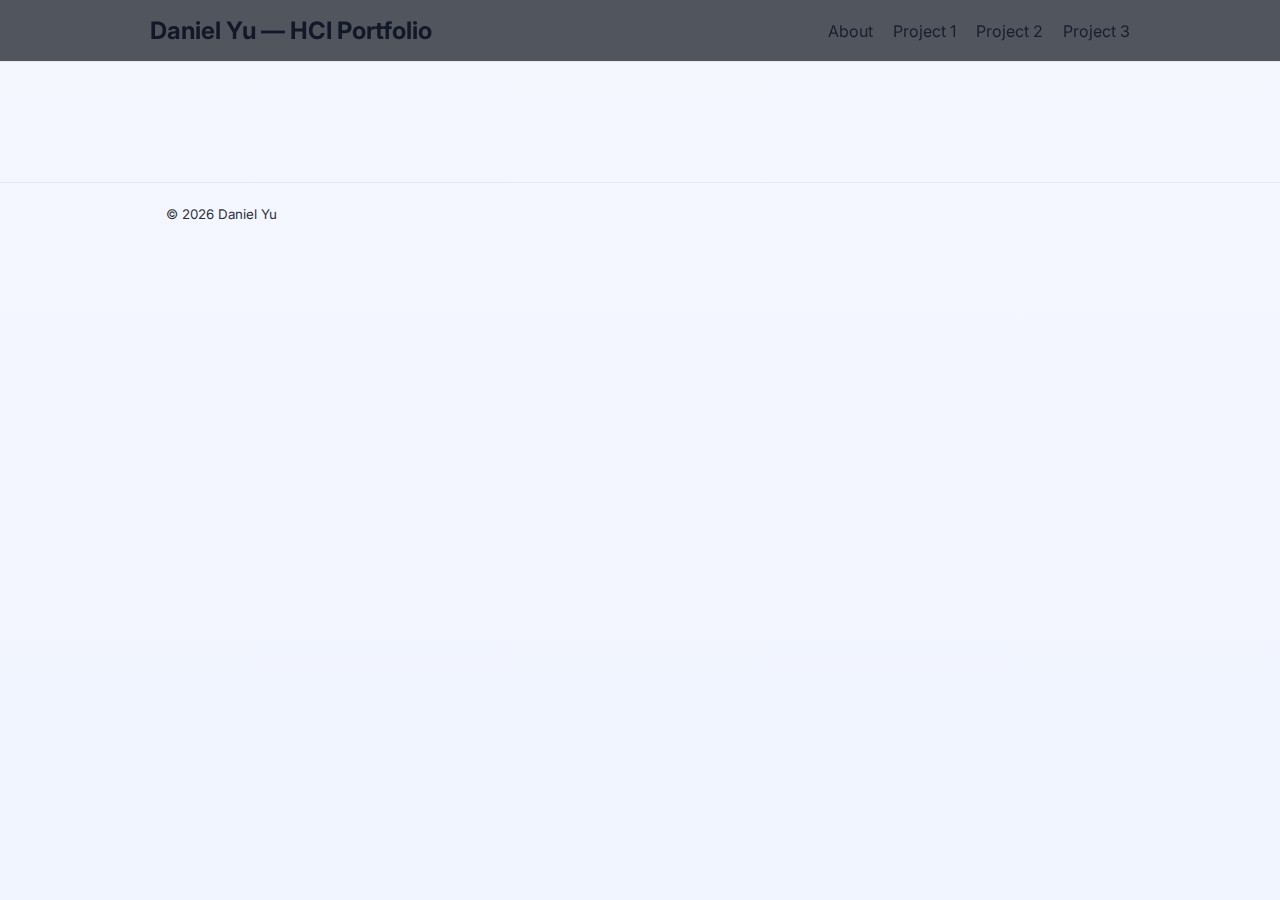
<file: index.html>
<!DOCTYPE html>
<html lang="en">
<head>
  <meta charset="utf-8">
  <meta name="viewport" content="width=device-width, initial-scale=1">
  <title>Personal Portfolio • HCI Diary</title>
  <meta name="description" content="A minimal single-page website">
  <link rel="preconnect" href="https://fonts.googleapis.com">
  <link rel="preconnect" href="https://fonts.gstatic.com" crossorigin>
  <link href="https://fonts.googleapis.com/css2?family=Inter:wght@400;600&display=swap" rel="stylesheet">
  <link rel="stylesheet" href="styles.css">
</head>
<body>
  <header class="site-header">
    <div class="container">
      <h1>Daniel Yu — HCI Portfolio</h1>
      <nav class="site-nav">
        <a href="#about">About</a>
        <!-- <a href="#diary">Diary</a> -->
        <a href="#p1">Project 1</a>
        <a href="#p2">Project 2</a>
        <a href="#p3">Project 3</a>
        <!-- <a href="#links">Links</a> -->
        <!-- <a href="#contact">Contact</a> -->
      </nav>
    </div>
  </header>

  <main class="site-main container" id="app" role="main">
    <section id="about" class="view is-active" aria-labelledby="about-title">
      <h2 id="about-title">About</h2>
      <p>Hello! I’m <strong>Daniel Yu</strong>, a student in the HCI course. This page shows my projects and learning.</p>
      <div class="profile">
        <div class="profile-card">
          <div class="avatar" aria-hidden="true">🙂</div>
          <div class="profile-meta">
            <div class="row"><span class="label">Program</span><span>Computer Science</span></div>
            <div class="row"><span class="label">Semester</span><span>4th Year</span></div>
            <div class="row"><span class="label">Interests</span><span>Chess, League of Legends, Hiking, Poker</span></div>
          </div>
        </div>
      </div>
    </section>

    <section id="diary" class="view" aria-labelledby="diary-title">
      <h2 id="diary-title">Project Diary</h2>
      <p>Weekly notes and artifacts for my HCI project. Add entries below (newest first).</p>
      <ol class="diary-list">
        <li>
          <div class="entry">
            <div class="entry-header">
              <time datetime="2025-09-22">Week 1 • 2025-09-22</time>
              <span class="tag">Kickoff</span>
            </div>
            <p>Set up personal page and wrote initial project goals. Sketched 2 ideas.</p>
            <ul class="entry-links">
              <li><a href="#" aria-label="Link to sketch or document">Sketches (PNG)</a></li>
              <li><a href="#" aria-label="Link to notes">Notes (Google Doc)</a></li>
            </ul>
          </div>
        </li>
        <li>
          <div class="entry">
            <div class="entry-header">
              <time datetime="2025-09-29">Week 2 • 2025-09-29</time>
              <span class="tag">Research</span>
            </div>
            <p>[Placeholder] User interviews and competitive review.</p>
          </div>
        </li>
      </ol>
      <details class="hint">
        <summary>How to add a new diary entry</summary>
        <p>Edit this file and add a new <code>&lt;li&gt;</code> at the top of the <code>.diary-list</code>. Include date, week number, a summary, and any links/artifacts.</p>
      </details>
    </section>

    <section id="links" class="view" aria-labelledby="links-title">
      <h2 id="links-title">Links</h2>
      <ul class="links-list">
        <li><a href="mailto:your.email@example.com">Email</a></li>
        <li><a href="https://github.com/your-username" target="_blank" rel="noopener">GitHub</a></li>
        <li><a href="https://www.linkedin.com/in/your-handle/" target="_blank" rel="noopener">LinkedIn</a></li>
      </ul>
    </section>

    <section id="p1" class="view" aria-labelledby="p1-title">
      <h2 id="p1-title">Project 1 — Friendly Campus for Atlantis Underwater Visitors</h2>
      <p>HKUST will host visiting mermaid students from Atlantis. We need to adapt our land campus to their body, habits, and culture. This page introduces the project and links to my diary and reflection.</p>

      <div class="p1-grid">
        <article class="card">
          <h3>Description & Goal</h3>
          <p><strong>POV</strong>: A mermaid exchange student needs water‑based infrastructure and learning tools. Their anatomy and habits do not fit a dry, stair‑filled, screen‑based campus. They should be able to study well and live comfortably in HK. They should also be able to order food easily at cafeteria kiosks.</p>
          <h4>Needs & Obstacles</h4>
          <ul>
            <li><strong>Mobility</strong>: Escalators, stairs, and long paths are hard for mermaids. They need water slides, swim tubes, and water elevators so they can move without leaving water.</li>
            <li><strong>Academic</strong>: Paper and normal electronics get wet and stop working. They need waterproof devices and materials so they can study and take notes.</li>
            <li><strong>Health</strong>: Dry air dehydrates them. They need easy access to seawater hydration stations and humid spaces. For long dry routes, wearable water enclosures could help them stay comfortable.</li>
            <li><strong>Social</strong>: Food and clubs are mostly designed for land students. They often eat fish and seaweed, so more aquatic cuisine and inclusive activities would help them join campus life.</li>
          </ul>
          <p><strong>Project Goal</strong>: Design campus policies, infrastructure, and tools so mermaid students can study, socialize, and live well. We will start with cafeteria kiosks: make the ordering flow easy with wet hands, using a waterproof stylus and bigger targets.</p>
        </article>

        <article class="card">
          <h3>Learning & Execution Process</h3>
          <h4>Needfinding</h4>
          <ul>
            <li>We wrote down the basic facts about our users. Mermaids have wet fingertips, a tail instead of legs, and need water often. They can breathe on land for some time and are very strong swimmers. This tells us where normal campus design may fail.</li>
            <li>We listed problems in four areas: moving around campus, doing school work, staying healthy, and joining the community. This helps us see the full picture before we pick one area to fix.</li>
          </ul>
          <h4>Ideation</h4>
          <ul>
            <li><strong>Infrastructure</strong>: We imagined ways to move in water across campus. Ideas include water‑filled tunnels, waterslides, swim tubes, water elevators, and hydration domes. These ideas remove the need to be dry and make travel easier.</li>
            <li><strong>Social & cultural</strong>: We proposed aquatic dining halls, mixed land‑sea sports, and events that both land students and mermaids can enjoy. This reduces social barriers and food problems.</li>
            <li><strong>Tools</strong>: We suggested waterproof laptops and tablets, small water scooters for long trips, and a waterproof stylus for kiosks. For this project, we focus on the kiosk flow for wet hands because it is small, testable, and useful.</li>
          </ul>
          <ul class="entry-links">
            <li>
              <a href="mindmap.png" target="_blank" rel="noopener">Mind map (overview)</a>
              <div>
                <img src="mindmap.png" alt="Mind map showing users, obstacles, and solutions" style="max-width:100%;height:auto;border-radius:8px;border:1px solid var(--border);margin-top:8px;" />
              </div>
            </li>
            <li>
              <a href="persona.png" target="_blank" rel="noopener">Persona (mermaid student)</a>
              <div>
                <img src="persona.png" alt="Persona sheet for a mermaid exchange student" style="max-width:100%;height:auto;border-radius:8px;border:1px solid var(--border);margin-top:8px;" />
              </div>
            </li>
          </ul>
        </article>

        <article class="card">
          <h3>Use of AI</h3>
          <p>Used cursor to help create this website</p>
        </article>

        <article class="card">
          <h3>Personal Contributions & Achievements</h3>
          <ul>
            <li>Led early brainstorming and created the initial mermaid persona.</li>
            <li>Narrowed the problem scope and chose the school domain to focus on.</li>
            <li>Took detailed notes during group work to capture decisions and evidence.</li>
            <li>Facilitated group discussions to align on the POV and next steps.</li>
            <li>Presented our findings and rationale in the final in-class presentation.</li>
            <li>Applied accessibility thinking: wet hands, tail mobility, and hydration needs.</li>
            <li>Used usability heuristics (visibility, error prevention, match to users) to judge ideas.</li>
            <li>Mapped task flows for kiosk ordering to find pain points and quick wins.</li>
          </ul>
        </article>

        <article class="card">
          <h3>Personal Reflection</h3>
          <p>Designing for mermaid students forced me to put accessibility first. A kiosk that works for dry hands and upright posture will fail when hands are wet and users have a tail. I learned to translate these physical constraints into interface choices: bigger touch targets, higher contrast, short steps, and clear recovery when water causes input errors.</p>
          <ul>
            <li><strong>Accessibility focus</strong>: Support wet‑hand input (moisture‑robust touch and a waterproof stylus), generous target sizes, readable typography, and strong contrast. Keep controls in easy‑to‑reach zones for users who cannot stand close or upright.</li>
            <li><strong>Universal design</strong>: Multimodal input (touch + stylus), captions for any audio, and plain language labels help both mermaid and land students.</li>
            <li><strong>Process mindset</strong>: Start with low‑fi wireflows, test with short, observable tasks (place an order, edit an item, pay), and track time on task and error rate to guide iterations.</li>
          </ul>
          <p>Overall, accessibility constraints did not limit creativity; they focused it. By designing for the hardest case (wet hands, non‑standard posture), the kiosk becomes simpler and better for everyone.</p>
        </article>
      </div>
    </section>

    <section id="p2" class="view" aria-labelledby="p2-title">
      <h2 id="p2-title">Project 2</h2>

      <div class="p1-grid">
        <article class="card">
          <h3>Description & Goal</h3>
          <p>This project explores how students cope with food access during typhoons while living in HKUST dorms. Many students do not have full kitchens and cannot easily buy groceries when stores and canteens close. Our goal is to design a chatbot that helps students make quick meals with what they already have, reduces stress, and provides clear, supportive guidance during emergencies.</p>
        </article>

        <article class="card full-width">
          <h3>Part 1: Empathize</h3>
          
          <h5>Observe / Interview</h5>
          <p>During Typhoon Ragasa, Emily (Hall 4 Resident) couldn't leave campus to buy groceries. Nearby stores were nearly empty, and Hall 4's shared kitchen created long queues."“I only had a few cans of soup and instant noodles left. The store was out of vegetables and eggs, and our dorm only has a stove… I had to wait a long time to use it.”</p>
          <p>Our interview transcript captured Emily's struggles with grocery access during the typhoon, long kitchen queues, and limited ingredients. Our observations documented the differences between halls with full kitchens versus those with only microwaves, the suspension of delivery services, early canteen closures, and safety restrictions on cross-hall kitchen use.</p>
          
          <h5>Additional Observations</h5>
          <p>Halls without kitchens (e.g., Hall 9) often have only microwaves and water dispensers. Delivery suspended; canteens closed early; rationing created uncertainty. Borrowing kitchens across halls was restricted for safety.</p>

          <h5>Scenario: Typhoon Season in Student Dorms</h5>
          <p>A voice/chat agent could provide real-time updates on open canteens and stores. It could suggest simple recipes using current ingredients and appliances (e.g., microwave-only). It could coordinate shared kitchen use or food-sharing among hallmates. It could offer safety tips and supportive messaging to reduce anxiety.</p>

        </article>

        <article class="card full-width">
          <h3>Part 2: Ideate</h3>
        
          <h4>Task 1 — Point of View (POV)</h4>
          <p>From our interviews, we learned that many students struggle to eat properly during typhoons. Canteens may close, ingredients are limited, and most dorms only have basic kitchen tools. Students often end up eating instant noodles or skipping meals. They want fast, simple help and clear guidance on how to cook with what they already have.</p>
        
          <p>We explored whether a chatbot could help by showing which canteens are still open, coordinating shared kitchen use, or suggesting easy microwave-based meals. Our goal was to create a chatbot that provides comfort, clear instructions, and practical recipes that work in dorm conditions.</p>
        
          <p><strong>POV Statement:</strong><br>
          A student stuck on campus during a typhoon needs quick, appliance-aware meal suggestions and reliable food access information because kitchens are limited, stores may be closed, and stress is high.</p>
        
          <hr>
        
          <h4>Task 2 — Brainstorming: Chatbot Ideas</h4>
          <ul>
            <li><strong>Ingredient-to-Recipe Bot:</strong> Enter ingredients → receive simple recipes matched to available appliances (text or voice guidance).</li>
            <li><strong>Cooking Guide Bot:</strong> Hands-free voice steps (“what’s next?”) for beginner-friendly cooking.</li>
            <li><strong>Food Availability Bot:</strong> Shows which canteens/stores are open with maps or walking time.</li>
            <li><strong>Shared Kitchen Bot:</strong> See stove/microwave availability and coordinate ingredient swaps.</li>
            <li><strong>Smart Shopping Bot:</strong> Sends pre-typhoon reminders with short grocery checklists.</li>
          </ul>
        
          <div>
            <img src="proj2/mindmap.png" style="max-width:100%;height:auto;border-radius:8px;border:1px solid var(--border);margin-top:8px;" />
          </div>
        </article>

        <article class="card full-width">
          <h3>Part 3: Prototype</h3>
        
          <h4>Prototype Iterations</h4>
        
          <h5>First Iteration</h5>
          <p>We began with a simple chatbot where users typed their available ingredients and received one or two quick recipe suggestions. This showed the core idea clearly but did not feel very personalized.</p>
        
          <div>
            <img src="proj2/proto1.jpeg" style="max-width:100%;height:auto;border-radius:8px;border:1px solid var(--border);margin-top:8px;" />
          </div>

          <h5>Second Iteration</h5>
          <p>We added more user preferences such as diet type, allergies, and ingredient restrictions. However, during testing, students said it felt too slow and overwhelming, especially during stressful typhoon conditions.</p>
        
          <div>
            <img src="proj2/proto2.jpeg" style="max-width:100%;height:auto;border-radius:8px;border:1px solid var(--border);margin-top:8px;" />
          </div>

          <h5>Third Iteration</h5>
          <p>We simplified setup to only the essential preferences (e.g., dietary type and appliance availability). Users could immediately start entering ingredients. This made the chatbot faster and calmer to use, and this version became our main prototype moving forward.</p>
        
          <div>
            <img src="proj2/proto3.png" style="max-width:100%;height:auto;border-radius:8px;border:1px solid var(--border);margin-top:8px;" />
          </div>
        </article>

        <article class="card full-width">
          <h3>Part 4: User Testing</h3>
        
          <p>We tested our final chatbot, <strong>Typhood</strong>, using a Google Form. Students rated ease of use, usefulness, and the quality of recipe suggestions. We also collected open-ended feedback about what felt helpful and what needed improvement.</p>
        
          <h4>Initial Feedback</h4>
          <ul>
            <li>Users wanted a short guide explaining how to start using the chatbot.</li>
            <li>The early setup asked too many questions and felt overwhelming.</li>
            <li>A simple logo or visual identity would help the chatbot feel more memorable.</li>
            <li>Speech input would make listing ingredients faster and easier.</li>
          </ul>
        
          <h4>After Iteration</h4>
          <ul>
            <li>The chatbot became easier and faster to use.</li>
            <li>Users liked that Typhood adjusted recipes based on available appliances.</li>
            <li>Both text and speech input worked well for casual ingredient input.</li>
            <li>Some users suggested adding photos to help compare and choose meal options quickly.</li>
          </ul>
        
          <ul class="entry-links">
            <li><a href="https://forms.gle/J5xirEKRmA5mBU8a7">Link to testing results</a></li>
            
          </ul>
        </article>

        <article class="card">
          <h3>Use of AI</h3>
          <p>I used generative AI to help draft the prototypes and think of user testing questions. Final design decisions, feature prioritization, and prototype layout were made by our team based on interview feedback and user testing results.</p>
        </article>
        

        <article class="card">
          <h3>Personal Contributions & Achievements</h3>
          <ul>
            <li>Led development of the prototype, features and demos</li>
            <li>Designed and iterated on the UI across all three prototypes.</li>
            <li>Ran multiple user testing sessions and synthesized feedback into clear design changes.</li>
            <li>Presented the final prototype in the in-class presentation, along with creating the final presentation</li>
          </ul>
        </article>

        <article class="card">
          <h3>Personal Reflection</h3>
          <p>I learned that even small barriers in setup or onboarding can discourage use during stressful situations. People want tools that feel calm, fast, and supportive. Reducing steps and decision-making load mattered more than adding features. In the next iteration, I want to improve recipe clarity, add images to help users choose faster, and explore voice-first interaction more deeply.</p>
        </article>
      </div>
    </section>

    <section id="p3" class="view" aria-labelledby="p3-title">
      <h2 id="p3-title">Project 3 — EduGlobe VR Campus Exploration</h2>

      <div class="p1-grid">
        <article class="card">
          <h3>Description & Goal</h3>
          <p><strong>Problem & Vision</strong>: Many students feel stressed when choosing where to study abroad. Websites and videos give information, but it's hard to imagine what everyday campus life actually feels like.</p>
          <p>EduGlobe is a VR system that lets students walk around campuses worldwide. They can explore dorms, libraries, and canteens to understand the environment and feel before committing to a school.</p>
          <ul>
            <li><strong>Users</strong>: Students considering exchange or full degree programs abroad</li>
            <li><strong>Main task</strong>: Explore campuses by walking through VR simulations</li>
            <li><strong>Platform</strong>: Meta Quest headset + controllers (mocked up)</li>
          </ul>
        </article>

        <article class="card full-width">
          <h3>Part 1 — Empathize</h3>
          
          <h4>Interviews & Observations</h4>
          <p>I conducted interviews with HKUST students planning exchange or study abroad programs. I asked how they research schools and what feels unclear before making a decision.</p>
          <p>Most students use rankings, websites, social media, and vlogs, but these feel "staged" and don't show real student life. Students worry about dorm quality, campus layout, food options, and social atmosphere.</p>
          
          <h4>Key Pain Points</h4>
          <ul>
            <li><strong>Hard to picture daily life</strong>: Don't know what a typical day looks like on each campus.</li>
            <li><strong>Too many choices</strong>: Long partner school lists make it hard to compare fairly.</li>
            <li><strong>Fear of wrong choice</strong>: Afraid of choosing a school that doesn't fit their lifestyle.</li>
            <li><strong>Information overload</strong>: Lots of scattered online info that doesn't give a real experience.</li>
          </ul>
        </article>

        <article class="card full-width">
          <h3>Part 2 — Ideate</h3>
        
          <h4>From Insights to POV</h4>
          <p>Our team created a mind map of interview findings: emotional needs, research activities, and missing experiences (like walking around campus).</p>
          <p><strong>POV</strong>: A student comparing universities for exchange needs a way to really experience campus life because online information doesn't show how it actually feels to live and study there.</p>
          
          <ul class="entry-links">
            <li>
              <a href="p3mindmap.png" target="_blank" rel="noopener">Mind map (overview)</a>
              <div>
                <img src="p3mindmap.png" alt="Mind map showing insights from interviews: emotional needs, activities, and missing experiences" style="max-width:100%;height:auto;border-radius:8px;border:1px solid var(--border);margin-top:8px;" />
              </div>
            </li>
          </ul>
        
          <h4>Brainstormed Ideas</h4>
          <p>We explored several directions: School Spirit VR (sports and traditions), Academic Fit VR (lectures and labs), Culture Immersion VR (city exploration), and Campus Exploration VR (walking through key locations).</p>
        
          <h4>Speed-Dating with Storyboards</h4>
          <p>We ran "speed-dating" sessions showing different VR storyboards. Campus Exploration VR was consistently the most useful. Students liked jumping between dorms, library, and cafeteria to narrow down options.</p>
          
          <ul class="entry-links">
            <li>
              <a href="p3storyboard.png" target="_blank" rel="noopener">Campus Exploration VR Storyboard</a>
              <div>
                <img src="p3storyboard.png" alt="Storyboard showing the Campus Exploration VR concept" style="max-width:100%;height:auto;border-radius:8px;border:1px solid var(--border);margin-top:8px;" />
              </div>
            </li>
          </ul>
        </article>

        <article class="card full-width">
          <h3>Part 3 — Prototype</h3>
        
          <h4>Core Experience</h4>
          <p>EduGlobe is a VR tour where users select a university, load a campus simulation, and teleport to major locations (dorms, library, cafeteria) using buttons. An "End Tour" option lets them exit and explore another school.</p>
        
          <h4>My Prototype Contribution: Web-Based Mockups</h4>
          <p>I designed and coded phone-sized web mockups showing three screens: campus selection, tour view with location buttons, and a final thank-you screen. These let our team share the concept online and demonstrate interactions without a full VR setup, making it easy for presentations and user feedback.</p>
        
          <h4>Equipment & Interaction</h4>
          <p>The full system uses Meta Quest headset and controllers. Users look at things and click to move and select locations. Smooth camera movement with text labels guides them. New campuses can be added as separate "worlds" with the same interaction patterns. We kept it simple so first-time VR users wouldn't feel overwhelmed.</p>
        </article>

        <article class="card full-width">
          <h3>Part 4 — Evaluation</h3>
        
          <h4>How Users Reacted</h4>
          <p>We showed our concept to students considering exchange. They liked seeing actual spaces instead of static photos, jumping between locations matched their daily routine, and appreciated an easy, cheap way to visit all university options.</p>
        </article>

        <article class="card">
          <h3>Use of AI</h3>
          <p>Generative AI was used to generate ideas used in the storyboards. The web mockups I designed and coded were created independently to demonstrate the concept.</p>
        </article>

        <article class="card">
          <h3>Personal Contributions & Achievements</h3>
          <ul>
            <li>Conducted student interviews about exchange decision-making and organized findings into clear problems and user needs.</li>
            <li>Helped film the demo video to showcase the EduGlobe concept for easy online sharing.</li>
            <li>Created prototype storytelling materials for presentations.</li>
            <li>Identified key emotional and practical concerns students face when choosing study abroad programs.</li>
          </ul>
        </article>

        <article class="card">
          <h3>Personal Reflection</h3>
          <p>This project showed me the importance of understanding users' real experiences, not just what they say they want. During interviews, students struggled to explain their needs, but their stories revealed real problems. For example, feeling "lost" while researching highlighted the need for intuitive exploration.</p>
          <p><strong>Knowledge gained</strong>: Good design comes from listening to what users don't directly say. I learned to pay attention to emotions and frustrations, connecting them to design features that solve problems.</p>
          <p><strong>Lessons learned</strong>: Creating the demo video was more valuable than expected. It forced me to explain the concept clearly and showed that testing ideas early by showing them to people works better than building everything first. The video helped us get feedback faster.</p>
          <p><strong>Next steps</strong>: Create an interactive prototype for navigating campus locations, then test with students actively choosing schools to see if it reduces stress and improves decision-making.</p>
        </article>
      </div>
    </section>

    <section id="contact" class="view" aria-labelledby="contact-title">
      <h2 id="contact-title">Contact</h2>
      <p>For course-related questions, contact the TA/instructor as provided in the syllabus. For portfolio feedback, reach me via email or LinkedIn above.</p>
    </section>
  </main>

  <footer class="site-footer">
    <div class="container">
      <small>© <span id="year"></span> Daniel Yu</small>
    </div>
  </footer>

  <script src="script.js" defer></script>
</body>
</html>
</file>
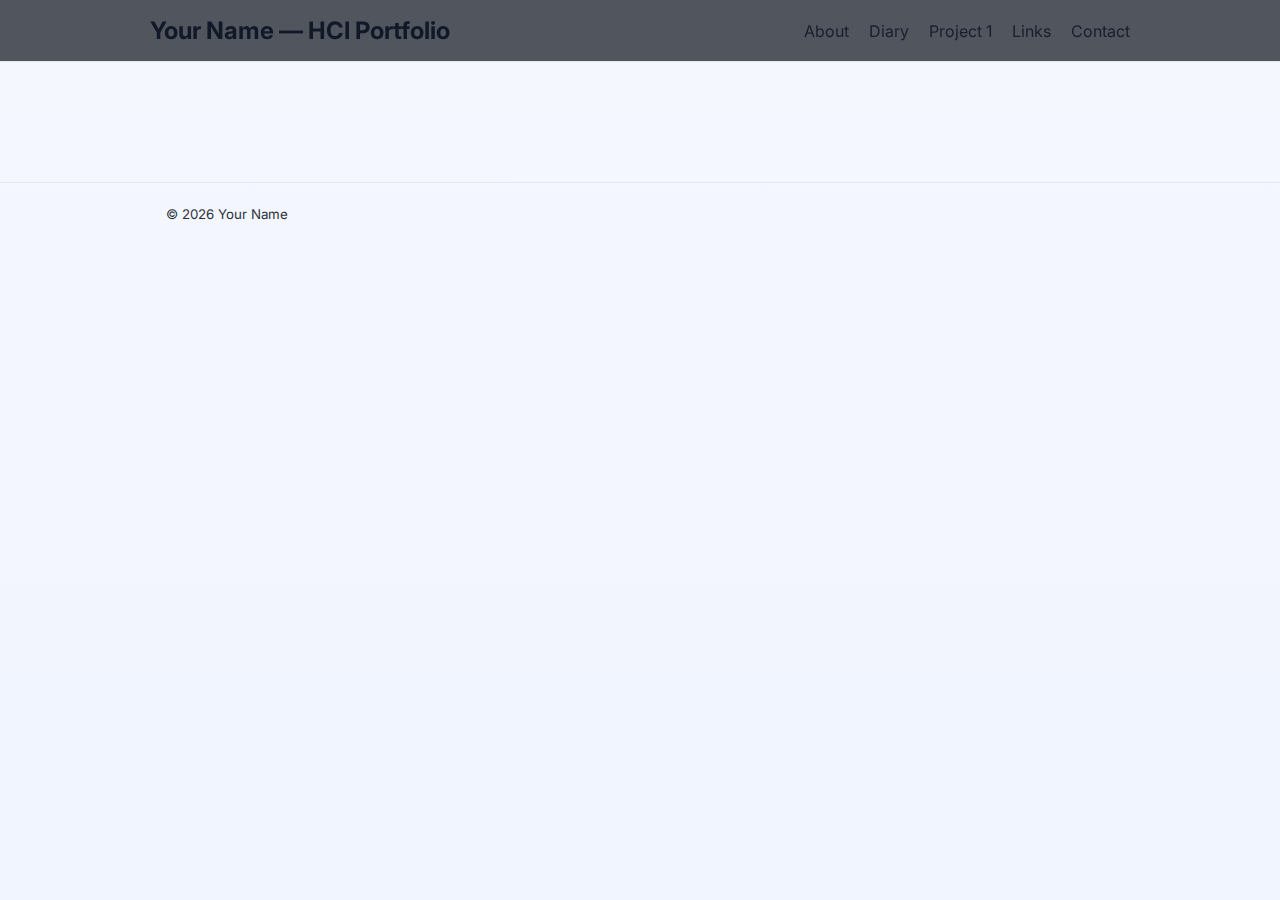
<file: project1.html>
<!DOCTYPE html>
<html lang="en">
<head>
  <meta charset="utf-8">
  <meta name="viewport" content="width=device-width, initial-scale=1">
  <title>Project 1 • Atlantis Visitors — HCI Portfolio</title>
  <meta name="description" content="COMP4461 Project 1: Make HKUST more friendly for visiting students from Atlantis.">
  <link rel="preconnect" href="https://fonts.googleapis.com">
  <link rel="preconnect" href="https://fonts.gstatic.com" crossorigin>
  <link href="https://fonts.googleapis.com/css2?family=Inter:wght@400;600&display=swap" rel="stylesheet">
  <link rel="stylesheet" href="styles.css">
</head>
<body>
  <header class="site-header">
    <div class="container">
      <h1>Your Name — HCI Portfolio</h1>
      <nav class="site-nav">
        <a href="index.html#about">About</a>
        <a href="index.html#diary">Diary</a>
        <a href="project1.html" aria-current="page">Project 1</a>
        <a href="index.html#links">Links</a>
        <a href="index.html#contact">Contact</a>
      </nav>
    </div>
  </header>

  <main class="site-main container" role="main">
    <section class="view is-active" aria-labelledby="p1-title">
      <h2 id="p1-title">Project 1 — Atlantis Visitors</h2>
      <p>Make the campus more friendly for visiting students from the aquatic kingdom of Atlantis.</p>

      <div class="profile-card" style="margin: 12px 0;">
        <div class="profile-meta">
          <div class="row"><span class="label">Deadlines</span><span>P0: Sep 13–15; P1.1: Sep 16; P1.2: Sep 18; P1.3: Sep 23</span></div>
          <div class="row"><span class="label">Course</span><span>COMP4461 Human-Computer Interaction</span></div>
        </div>
      </div>

      <section aria-labelledby="overview-title">
        <h3 id="overview-title">Overview & Goals</h3>
        <p>Briefly summarize the project framing, scope, and what you aim to achieve. Include the POV statement derived from needfinding.</p>
      </section>

      <section aria-labelledby="needfinding-title">
        <h3 id="needfinding-title">Needfinding</h3>
        <ul>
          <li>User characteristics: form, ability, language, habits</li>
          <li>Needs and obstacles on campus</li>
          <li>Empathy work: newcomers’ common challenges (who you talked to, what you learned)</li>
        </ul>
        <p>Include transcripts or notes as links to files in <a href="assets/">assets/</a>.</p>
      </section>

      <section aria-labelledby="ideation-title">
        <h3 id="ideation-title">Ideation</h3>
        <p>Document brainstorming: divergence and convergence. Add a mind map image or link.</p>
        <ul class="entry-links">
          <li><a href="assets/mindmap.png">Mind map (image)</a></li>
          <li><a href="assets/brainstorm-notes.pdf">Brainstorm notes (PDF)</a></li>
        </ul>
      </section>

      <section aria-labelledby="scenario-title">
        <h3 id="scenario-title">Scenario & POV</h3>
        <p>Describe one specified user scenario that illustrates your POV and the problems discovered.</p>
      </section>

      <section aria-labelledby="ai-usage-title">
        <h3 id="ai-usage-title">AI Usage</h3>
        <p>Credit any AI tools used and key decisions influenced by them. Include prompts or summaries if relevant.</p>
      </section>

      <section aria-labelledby="contrib-title">
        <h3 id="contrib-title">Personal Contributions</h3>
        <ul>
          <li>What you did at each milestone (P0, P1.1, P1.2, P1.3)</li>
          <li>Artifacts you created (interview notes, sketches, slides)</li>
        </ul>
      </section>

      <section aria-labelledby="reflection-title">
        <h3 id="reflection-title">Reflection</h3>
        <p>What you learned; what you would do differently; next steps.</p>
      </section>

      <section aria-labelledby="grading-title">
        <h3 id="grading-title">Evaluation Criteria (for reference)</h3>
        <ul>
          <li>Relevance to the topic</li>
          <li>Divergence and convergence quality</li>
          <li>Clear, grounded rationales for user-friendly problems identified</li>
        </ul>
      </section>

      <p><a href="index.html#diary">Back to Diary</a></p>
    </section>
  </main>

  <footer class="site-footer">
    <div class="container">
      <small>© <span id="year"></span> Your Name</small>
    </div>
  </footer>

  <script src="script.js" defer></script>
</body>
</html>
</file>
<file: styles.css>
:root {
  --bg: #0b0f1a;
  --card: #121826;
  --text: #e6e8ec;
  --muted: #94a3b8;
  --accent: #4f46e5;
  --accent-2: #22d3ee;
  --border: #1f2a44;
}

* { box-sizing: border-box; }
html, body { height: 100%; }
body {
  margin: 0;
  font-family: "Inter", system-ui, -apple-system, Segoe UI, Roboto, Arial, sans-serif;
  background: linear-gradient(180deg, var(--bg), #0d1324 60%, #0b0f1a);
  color: var(--text);
}

.container {
  width: 100%;
  max-width: 980px;
  margin: 0 auto;
  padding: 0 16px;
}

.site-header {
  position: sticky;
  top: 0;
  z-index: 10;
  background: rgba(11, 15, 26, 0.7);
  backdrop-filter: blur(8px);
  border-bottom: 1px solid var(--border);
}
.site-header .container {
  display: flex;
  align-items: center;
  justify-content: space-between;
  padding: 16px 0;
}
.site-nav a {
  color: var(--text);
  text-decoration: none;
  margin-left: 16px;
  opacity: 0.9;
}
.site-nav a:hover { color: var(--accent-2); }

.site-main {
  padding: 40px 0 80px;
}

.view { display: none; }
.view.is-active { display: block; }

section {
  background: linear-gradient(180deg, rgba(34, 211, 238, 0.06), rgba(79, 70, 229, 0.06));
  border: 1px solid var(--border);
  border-radius: 14px;
  padding: 24px;
  box-shadow: 0 10px 30px rgba(0,0,0,0.3);
}

h1 { font-size: 24px; margin: 0; }
h2 { font-size: 22px; margin: 0 0 8px; }
p  { color: var(--muted); line-height: 1.6; }

button {
  background: linear-gradient(90deg, var(--accent), var(--accent-2));
  color: white;
  border: none;
  border-radius: 12px;
  padding: 10px 16px;
  font-weight: 600;
  cursor: pointer;
  box-shadow: 0 6px 16px rgba(34, 211, 238, 0.25);
}
button:hover { filter: brightness(1.05); }
button:active { transform: translateY(1px); }

.site-footer {
  border-top: 1px solid var(--border);
  padding: 20px 0;
  opacity: 0.9;
}

/* Portfolio additions */
.profile {
  margin-top: 12px;
}
.profile-card {
  display: flex;
  align-items: center;
  gap: 16px;
  background: var(--card);
  border: 1px solid var(--border);
  border-radius: 14px;
  padding: 16px;
}
.avatar {
  width: 56px;
  height: 56px;
  display: grid;
  place-items: center;
  background: linear-gradient(135deg, rgba(79,70,229,.2), rgba(34,211,238,.2));
  border-radius: 50%;
  font-size: 28px;
}
.profile-meta .row {
  display: flex;
  gap: 8px;
}
.profile-meta .label {
  width: 88px;
  color: var(--muted);
}

.diary-list {
  list-style: none;
  padding-left: 0;
  display: grid;
  gap: 12px;
  margin-top: 12px;
}
.entry {
  background: var(--card);
  border: 1px solid var(--border);
  border-radius: 14px;
  padding: 16px;
}
.entry-header {
  display: flex;
  justify-content: space-between;
  align-items: center;
  margin-bottom: 8px;
}
.tag {
  font-size: 12px;
  padding: 4px 8px;
  border: 1px solid var(--border);
  border-radius: 999px;
  color: var(--muted);
}
.entry-links {
  display: flex;
  flex-wrap: wrap;
  gap: 10px;
  padding-left: 0;
  list-style: none;
}

.links-list {
  list-style: disc inside;
}

details.hint {
  margin-top: 10px;
}

/* Project 1 layout */
.p1-grid {
  display: grid;
  grid-template-columns: 1fr;
  gap: 12px;
  margin-top: 12px;
}
.card {
  background: var(--card);
  border: 1px solid var(--border);
  border-radius: 14px;
  padding: 16px;
}
.card h3 {
  margin-top: 0;
}

@media (min-width: 720px) {
  .p1-grid {
    grid-template-columns: 1fr 1fr;
  }
}

@media (prefers-color-scheme: light) {
  :root {
    --bg: #f7f7fb;
    --card: #ffffff;
    --text: #111827;
    --muted: #4b5563;
    --accent: #4f46e5;
    --accent-2: #06b6d4;
    --border: #e5e7eb;
  }
  body { background: linear-gradient(180deg, #f5f7ff, #f1f5ff); }
  section { box-shadow: 0 8px 20px rgba(0,0,0,0.05); }
}
</file>
